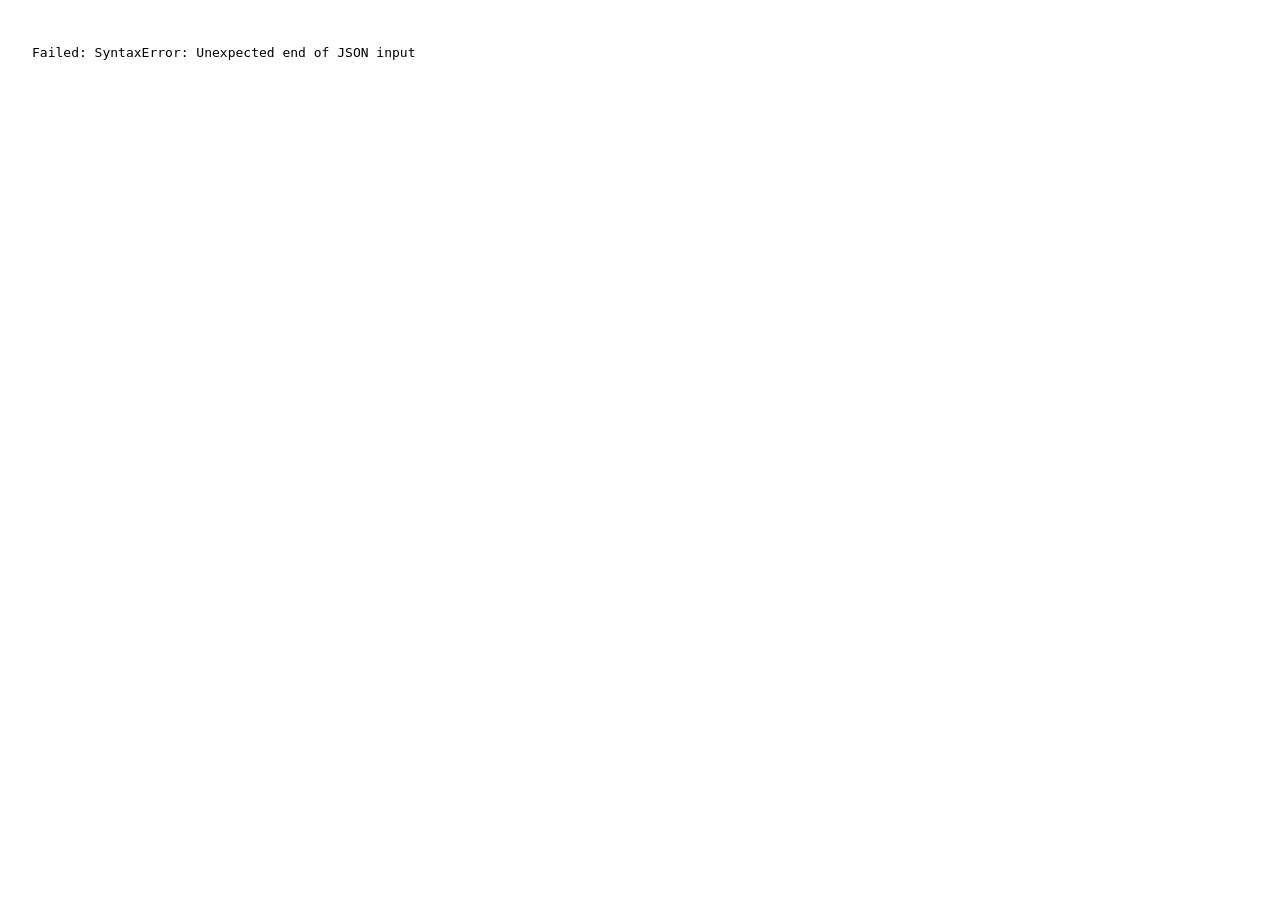
<file: static/receive.html>
<!doctype html>
<meta charset="utf-8">
<title>Import</title>
<body style="font-family:sans-serif;padding:24px">
<pre id="out">Importing…</pre>
<script>
// Data arrives in the URL fragment so it never leaves this machine.
(async () => {
  const out = document.getElementById("out");
  try {
    const payload = JSON.parse(decodeURIComponent(location.hash.slice(1)));
    const r = await fetch("/api/ingest/fb", {
      method: "POST", headers: { "Content-Type": "application/json" }, body: JSON.stringify(payload),
    });
    out.textContent = payload.group + " (" + payload.posts.length + " posts)\n" + JSON.stringify(await r.json(), null, 2);
  } catch (e) {
    out.textContent = "Failed: " + e;
  }
})();
</script>
</file>
